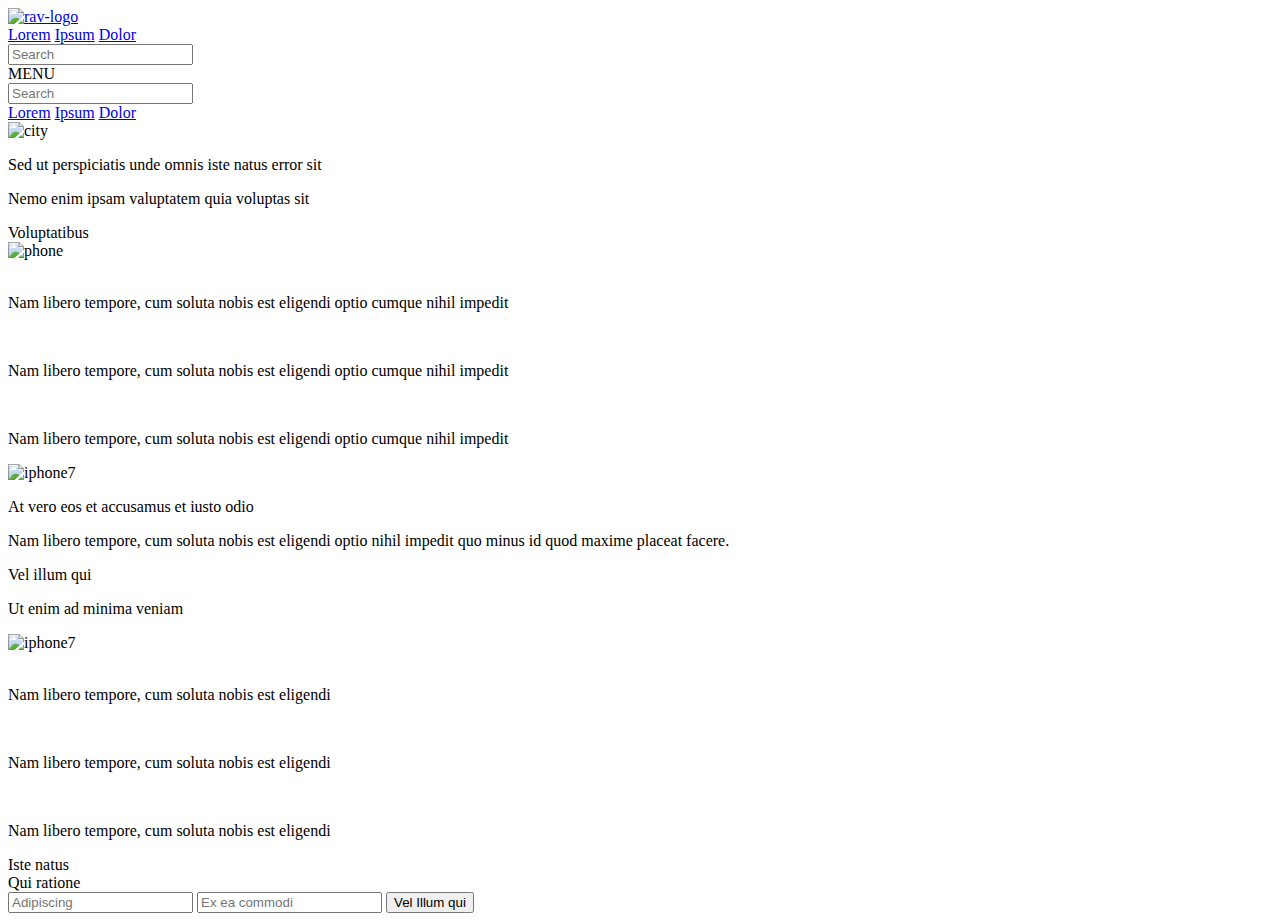
<file: target/test-maven-project-0.0.1/WEB-INF/views/main/index.html>
<!DOCTYPE html>
<html lang="en" xmlns:th="http://www.thymeleaf.org">
<head>
	<meta charset="UTF-8">
	<meta name="viewport" content="width=device-width, initial-scale=1">
	<title>CITE Project</title>

	<!--<link href="assets/stylesheets/screen.css" rel="stylesheet"/>-->
	<!--<link rel="stylesheet" href="Library/font-awesome-4.5.0/css/font-awesome.min.css">-->
	<!--<script src="assets/jqueryUI/jquery-3.1.0.min.js"></script>-->

	<link rel="stylesheet" th:href="@{/resources/assets/stylesheets/screen.css}">
	<link rel="stylesheet" th:href="@{/resources/Library/font-awesome-4.5.0/css/font-awesome.min.css}">

	<script  th:src="@{/resources/assets/jqueryUI/jquery-3.1.0.min.js}"></script>

</head>

<body>
	<header>
		<div id="header-head-con">
			<div id="header-head">
				<div id="header-logo">
					<a href="#"><img th:src="@{/resources/assets/img/nostrum.png}" alt="rav-logo"></a>
				</div>
				<div id="link">
					<a href="#Lorem">Lorem</a>
					<a href="#Ipsum">Ipsum</a>
					<a href="#Dolor">Dolor</a>
				</div>
				<div id="search-box">
					<i class="fa fa-search" aria-hidden="true"> </i> <input type="text" placeholder="Search">
				</div>
				<div id="header-nav">
					<i class="fa fa-bars" aria-hidden="true"></i> <span>MENU</span>
				</div>
			</div>
		</div>
		<div id="nav-clicked">
			<div id="search-box">
				<i class="fa fa-search" aria-hidden="true"> </i> <input type="text" placeholder="Search">
			</div>
			<div id="link">
				<a href="#Lorem">Lorem</a>
				<a href="#Ipsum">Ipsum</a>
				<a href="#Dolor">Dolor</a>
			</div>
		</div>
		<div id="header-body">
			<img id="bg" th:src="@{/resources/assets/img/header-body-background.jpg}" alt="city">
			<div id="hb-phone-button-text">
				<div id="hb-button-text">
					<p id="p1">Sed ut perspiciatis unde omnis iste natus error sit</p>
					<p id="p2">Nemo enim ipsam valuptatem quia voluptas sit</p>
					<div id="button"> Voluptatibus </div>
				</div>
				<img id="phone" th:src="@{/resources/assets/img/device_black.png}" alt="phone">
			</div>
		</div>
		<div id="header-footer-con">
			<div id="header-footer">
				<div id="hf-wifi">
					<div id="wifi">
						<img th:src="@{/resources/assets/img/wifi.png}">
					</div>
					<p>Nam libero tempore, cum soluta nobis est eligendi optio cumque nihil impedit</p>
				</div>
				<div id="hf-connect">
					<div id="connect">
						<img th:src="@{/resources/assets/img/connect.png}">

					</div>
					<p>Nam libero tempore, cum soluta nobis est eligendi optio cumque nihil impedit</p>
				</div>
				<div id="hf-comment">
					<div id="comment">
						<img th:src="@{/resources/assets/img/message.png}">
					</div>
					<p>Nam libero tempore, cum soluta nobis est eligendi optio cumque nihil impedit</p>
				</div>
			</div>
		</div>
	</header>
	<div id="main-con">
		<div id="top-con">
			<img id="phone" th:src="@{/resources/assets/img/iphone7.png}" alt="iphone7">
			<div id="top-con-button-text">
				<p id="p1">At vero eos et accusamus et iusto odio</p>
				<p id="p2">Nam libero tempore, cum soluta nobis est eligendi optio nihil impedit quo minus id quod maxime placeat facere.</p>
				<div id="button"> Vel illum qui </div>
			</div>
		</div>
		<div id="bottom-con">
			<div id="bc-left">
				<p>Ut enim ad minima veniam</p>
				<img id="phone" th:src="@{/resources/assets/img/phone.png}" alt="iphone7">
				<div id="icon-con">
					<div id="hf-wifi2">
						<div id="wifi2">
							<img th:src="@{/resources/assets/img/wifi.png}">

						</div>
						<p>Nam libero tempore, cum soluta nobis est eligendi</p>
					</div>
					<div id="hf-connect2">
						<div id="connect2">
							<img th:src="@{/resources/assets/img/connect.png}">
						</div>
						<p>Nam libero tempore, cum soluta nobis est eligendi</p>
					</div>
					<div id="hf-comment2">
						<div id="comment2">
							<img th:src="@{/resources/assets/img/message.png}">

						</div>
						<p>Nam libero tempore, cum soluta nobis est eligendi</p>
					</div>
				</div>
			</div>
			<div id="bc-right">
				<div id="tab">
					<div id="tab-left">Iste natus</div>
					<div id="tab-right">Qui ratione</div>
				</div>
				<form id="bc-right-input" th:action="@{/thankyou}" th:method="post">
					<input id="username" name="username" type="text" placeholder="Adipiscing">
					<input id="email" name="email" type="text" placeholder="Ex ea commodi">
					<button id="button" type="submit">Vel Illum qui</button>
				</form>
				<!--<div id="button">Vel Illum qui</div>-->
			</div>
		</div>
	</div>

	<script  th:src="@{/resources/assets/js/function.js}"></script>
</body>

</html>
</file>
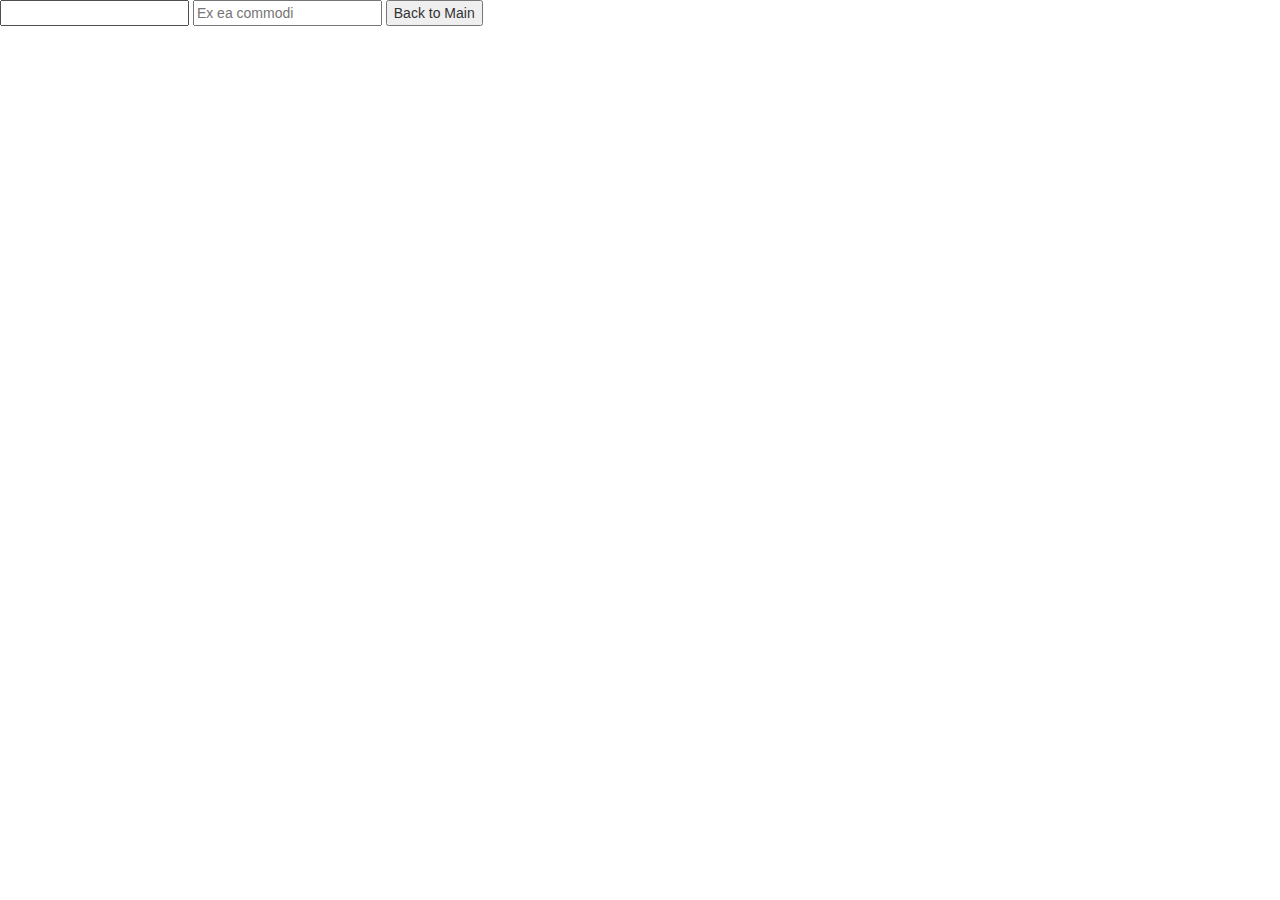
<file: target/test-maven-project-0.0.1/WEB-INF/views/main/edit.html>
<!DOCTYPE html>
<html lang="en" xmlns:th="http://www.thymeleaf.org">
<head>
    <meta charset="UTF-8">
    <title>Edit Users</title>

    <link href="../../../resources/css/bootstrap.min.css" rel="stylesheet" media="screen" th:href="@{/resources/css/bootstrap.min.css}"/>
    <link rel="stylesheet" th:href="@{/resources/Library/font-awesome-4.5.0/css/font-awesome.min.css}">
    <script  th:src="@{/resources/assets/jqueryUI/jquery-3.1.0.min.js}"></script>
</head>

<body>

    <input id="username" name="username" type="text">
    <input id="email" name="email" type="text" placeholder="Ex ea commodi">
    <button id="backToMain">Back to Main</button>

    <script  th:src="@{/resources/assets/js/function.js}"></script>
</body>
</html>
</file>
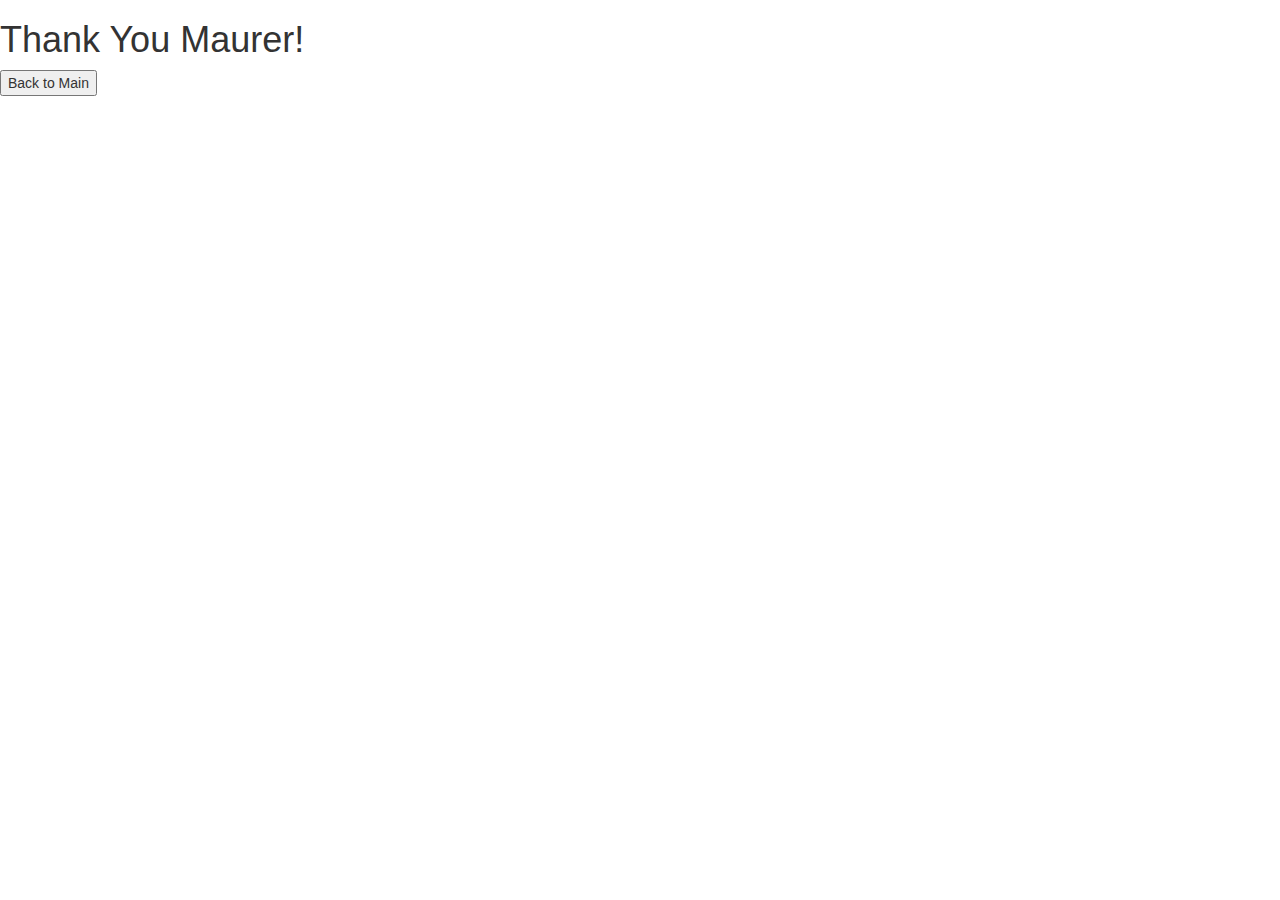
<file: target/test-maven-project-0.0.1/WEB-INF/views/main/thankyou.html>
<!DOCTYPE html>
<html lang="en" xmlns:th="http://www.thymeleaf.org">
<head>
    <meta charset="UTF-8">
    <title>Thank You!</title>
    <link href="../../../resources/css/bootstrap.min.css" rel="stylesheet" media="screen" th:href="@{/resources/css/bootstrap.min.css}"/>
    <script  th:src="@{/resources/assets/jqueryUI/jquery-3.1.0.min.js}"></script>
</head>
<body>
    <h1>Thank You Maurer!</h1>

    <button id="backToMain">Back to Main</button>
    <script  th:src="@{/resources/assets/js/function.js}"></script>

</body>
</html>
</file>
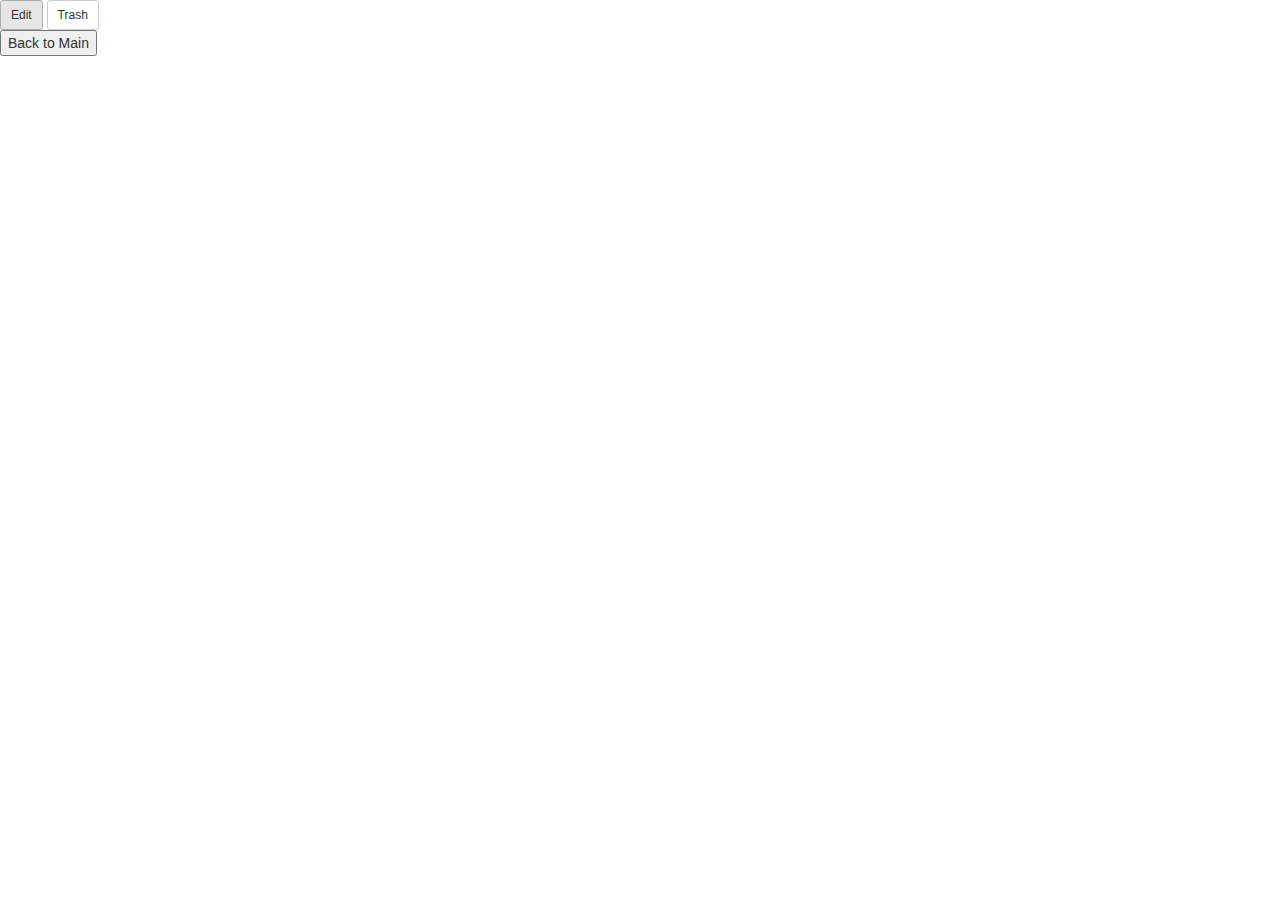
<file: target/test-maven-project-0.0.1/WEB-INF/views/main/view.html>
<!DOCTYPE html>
<html lang="en" xmlns:th="http://www.thymeleaf.org">
<head>
    <meta charset="UTF-8">
    <title>View Users</title>
    <link href="../../../resources/css/bootstrap.min.css" rel="stylesheet" media="screen" th:href="@{/resources/css/bootstrap.min.css}"/>
    <link rel="stylesheet" th:href="@{/resources/Library/font-awesome-4.5.0/css/font-awesome.min.css}">
    <script  th:src="@{/resources/assets/jqueryUI/jquery-3.1.0.min.js}"></script>

</head>
<body>

    <!--<div th:if="${variable != null}" th:text="Yes, variable exists!">I wonder, if variable exists...</div>-->
    <table>
        <tr th:each="user : ${users}">
            <td th:text="${user.username}"></td>
            <td th:text="${user.email}"></td>

            <td>
                <a th:href="@{/edit/{id}(id=${user.id})}" type="button" class="btn btn-default btn-sm">
                    <i class="fa fa-pencil" aria-hidden="true"></i> Edit
                </a>
                <a th:href="@{/delete/{id}(id=${user.id})}" type="button" class="btn btn-default btn-sm">
                    <i class="fa fa-trash" aria-hidden="true"></i> Trash
                </a>
            </td>
        </tr>
    </table>

    <button id="backToMain">Back to Main</button>
    <script  th:src="@{/resources/assets/js/function.js}"></script>

</body>
</html>
</file>
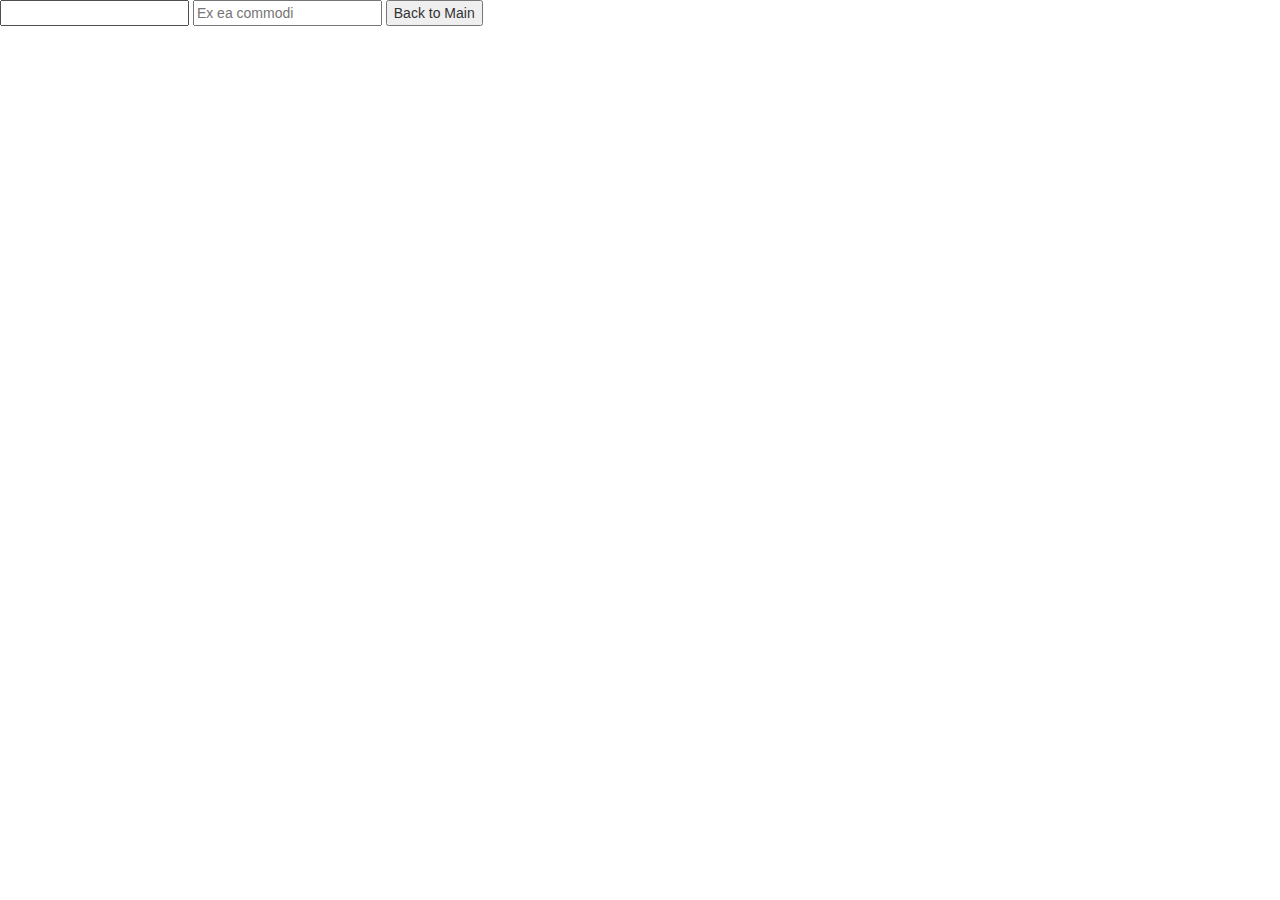
<file: src/main/webapp/WEB-INF/views/main/edit.html>
<!DOCTYPE html>
<html lang="en" xmlns:th="http://www.thymeleaf.org">
<head>
    <meta charset="UTF-8">
    <title>Edit Users</title>

    <link href="../../../resources/css/bootstrap.min.css" rel="stylesheet" media="screen" th:href="@{/resources/css/bootstrap.min.css}"/>
    <link rel="stylesheet" th:href="@{/resources/Library/font-awesome-4.5.0/css/font-awesome.min.css}">
    <script  th:src="@{/resources/assets/jqueryUI/jquery-3.1.0.min.js}"></script>
</head>

<body>

    <input id="username" name="username" type="text">
    <input id="email" name="email" type="text" placeholder="Ex ea commodi">

    <button id="backToMain">Back to Main</button>

    <script  th:src="@{/resources/assets/js/function.js}"></script>
</body>
</html>
</file>
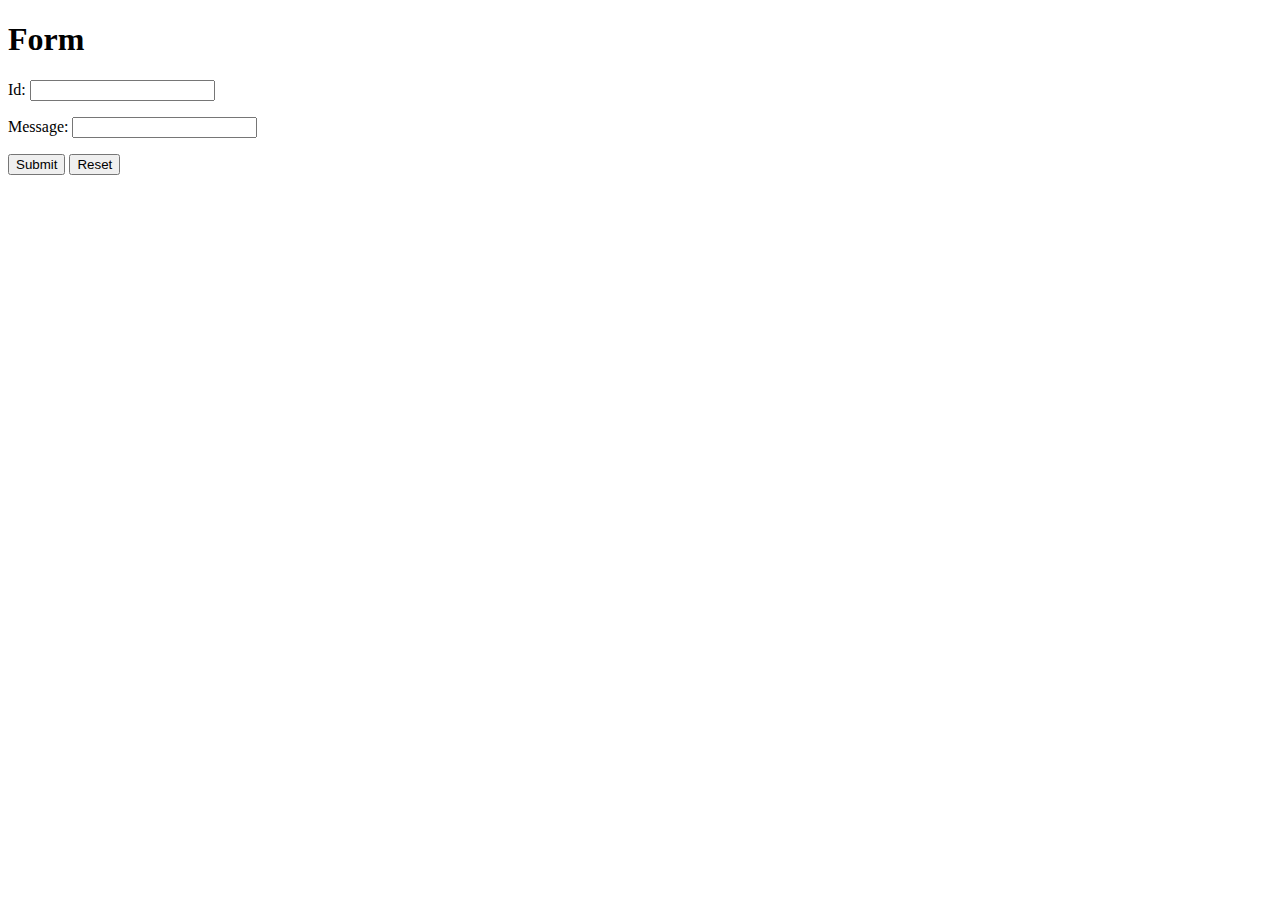
<file: target/test-maven-project-0.0.1/WEB-INF/views/test/main/hellowWorld.html>
<!DOCTYPE HTML>
<html xmlns:th="http://www.thymeleaf.org">
<head>
    <title>Getting Started: Handling Form Submission</title>
    <meta http-equiv="Content-Type" content="text/html; charset=UTF-8" />
</head>
<body>
    <h1>Form</h1>
    <form action="/HellowWorld" th:action="@{/greeting}" th:object="${greeting}" method="post">
        <p>Id: <input type="text" th:field="*{id}" /></p>
        <p>Message: <input type="text" th:field="*{content}" /></p>
        <p><input type="submit" value="Submit" /> <input type="reset" value="Reset" /></p>
    </form>
</body>
</html>
</file>
